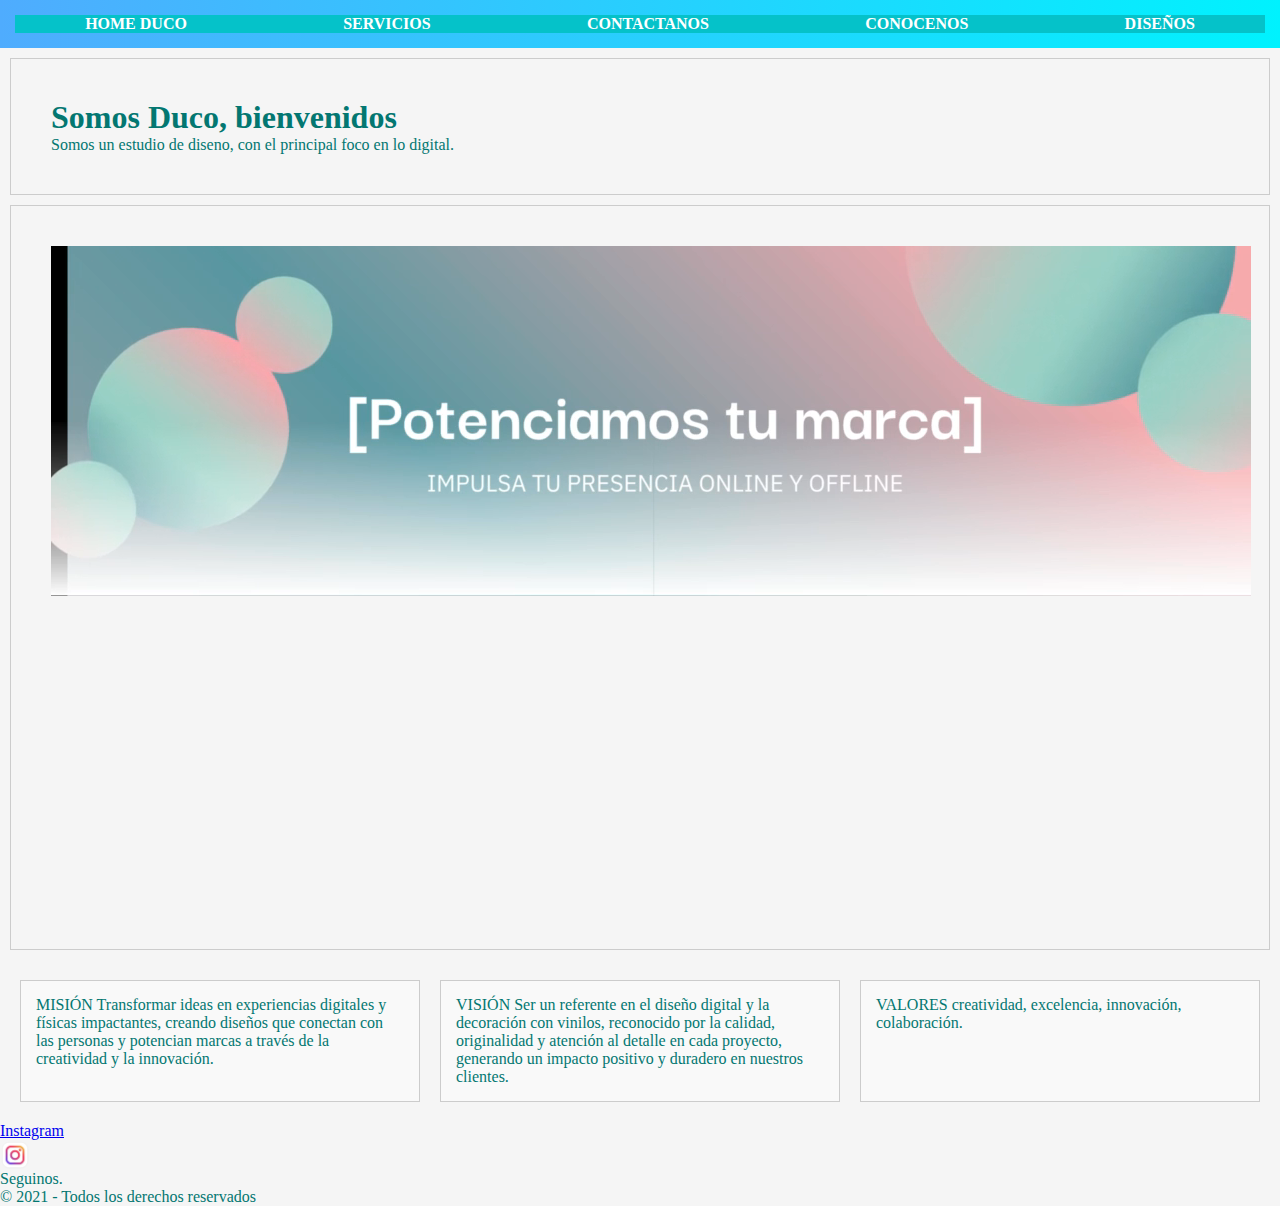
<file: index.html>
<!DOCTYPE html>
<html lang="es">

<head>
  <meta charset="UTF-8" />
  <meta name="viewport" content="width=device-width, initial-scale=1.0" />
  <meta name="description" content="Impulsa tu marca">
  <meta name="keywords" content="Diseños graficos, online, offline, redes sociales, web, vinilos, decoración">
  <title>Home</title>
  
  <link rel="stylesheet" href="css/estilos.css" />
</head>

<body>
  

  
  <!-- Navegacion -->
  <header>
    <div class="caja-animada">
    
  </div>
        
    
    <nav>
     <nav class="barra-navegacion">
      <ul>
        <li><a href="index.html">HOME DUCO</a></li>
        <li><a href="servicios.html">SERVICIOS</a></li>
        <li><a href="contactanos.html">CONTACTANOS</a></li>
        <li><a href="conocenos.html">CONOCENOS</a></li>
        <li><a href="diseños.html">DISEÑOS</a></li>
      </ul>
      
    </nav>
    
  </header>

  <!-- Contenido principal -->
  <main>
    <section>
      <h1>Somos Duco, bienvenidos</h1>
      <div class="container-flex">
         <div><p>Somos un estudio de diseno, con el principal foco en lo digital.</p></div>
      </div>
    </section>

    <section>
      <div class="video-container">
        <video class="video-background" autoplay muted loop playsinline>
          <source src="video/HOME.mp4" type="video/mp4">
          Tu navegador no soporta el video.
        </video> 
    </section>
  
  </main>
  
    <div class="contenedor">
        <p>
            MISIÓN
            Transformar ideas en experiencias digitales y físicas impactantes, creando diseños que conectan con las personas y potencian marcas a través de la creatividad y la innovación.
        </p>
        <p>
            VISIÓN
            Ser un referente en el diseño digital y la decoración con vinilos, reconocido por la calidad, originalidad y atención al detalle en cada proyecto, generando un impacto positivo y duradero en nuestros clientes.
        </p>
        <p>
            VALORES
            creatividad, excelencia, innovación, colaboración.
        </p>
    </div>

  <a href="https://www.instagram.com/duco.estudio/">Instagram</a>
  <a href="https://www.instagram.com/duco.estudio/" target="_blank" rel="noopener noreferrer"></a>
       <img src="imagenes/iconoig.png" alt="Icono de Instagram" width="30" height="30">
        Seguinos.

  <footer>
    <p>&copy; 2021 - Todos los derechos reservados</p>
  </footer>

</body>
</html>
</file>
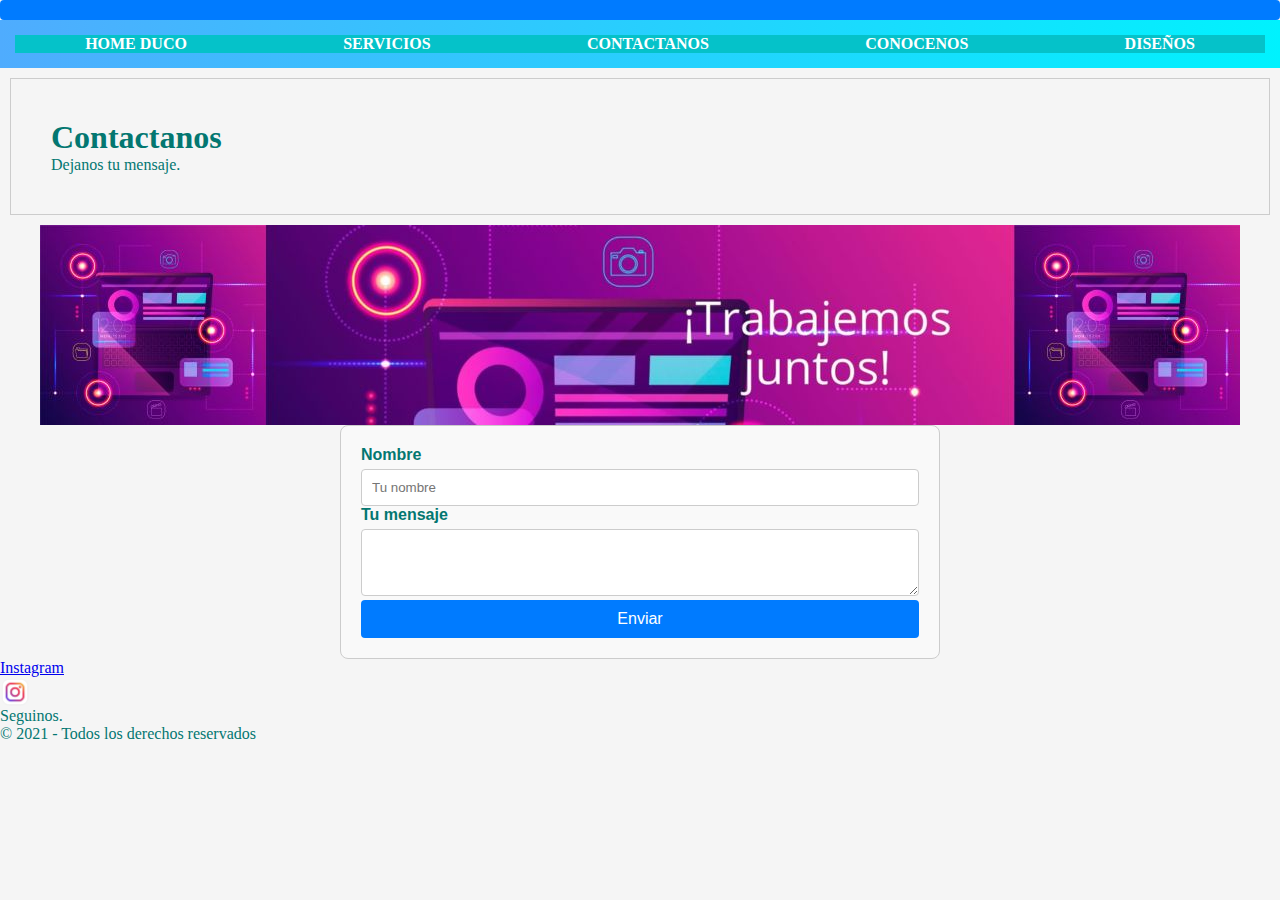
<file: contactanos.html>
<!DOCTYPE html>
<html lang="es">
<head>
  <meta charset="UTF-8" />
  <meta name="viewport" content="width=device-width, initial-scale=1.0" />
  <title>Contacto</title>
  
  <link rel="stylesheet" href="css/estilos.css" />
</head>

<body>

  
  
  <!-- Bootstrap Navbar -->
  
  <nav class="navbar navbar-expand-lg navbar-dark bg-dark">
    <div class="container-fluid">
      
      <button class="navbar-toggler" type="button" data-bs-toggle="collapse" data-bs-target="#menuBt">
        <span class="navbar-toggler-icon"></span>
      </button>
    <nav class="barra-navegacion">
    <div class="collapse navbar-collapse" id="menuBt">
        <ul class="navbar-nav me-auto mb-2 mb-lg-0">
          <li class="nav-item"><a class="nav-link" href="index.html">HOME DUCO</a></li>
          <li class="nav-item"><a class="nav-link" href="servicios.html">SERVICIOS</a></li>
          <li class="nav-item"><a class="nav-link active" href="contactanos.html">CONTACTANOS</a></li>
          <li class="nav-item"><a class="nav-link active" href="conocenos.html">CONOCENOS</a></li>
          <li class="nav-item"><a class="nav-link active" href="diseños.html">DISEÑOS</a></li>
          
        </ul>
      </div>
    </div>
  </nav>

  <!-- Contenido principal -->
  <main>
    <section>
      <h1>Contactanos</h1>
      <div class="container-flex">
         <div><p>Dejanos tu mensaje.</p></div>
      </div>
    </section>
  
  <div class="contenedor-multimedia">
  <img src="imagenes/TRABAJAR.jpg" class="img-fluid" alt="conocer">
  
</div>
    
     
  <div class="container mt-5">
    <h1 class="mb-4"></h1>
    
    <form>
      <div class="mb-3">
        <label for="nombre" class="form-label">Nombre</label>
        <input type="text" class="form-control" id="nombre" placeholder="Tu nombre">
      </div>
      <div class="mb-3">
        <label for="mensaje" class="form-label">Tu mensaje</label>
        <textarea class="form-control" id="mensaje" rows="3"></textarea>
      </div>
      <button type="submit" class="btn btn-primary">Enviar</button>
    </form>
  </div>





  <a href="https://www.instagram.com/duco.estudio/">Instagram</a>
  
    <a href="https://www.instagram.com/duco.estudio/" target="_blank" rel="noopener noreferrer"></a>
       <img src="imagenes/iconoig.png" alt="Icono de Instagram" width="30" height="30">
        Seguinos.
    </main>

  <footer class="text-center mt-5 mb-3">
    <p>&copy; 2021 - Todos los derechos reservados</p>
  </footer>

  <script src="https://cdn.jsdelivr.net/npm/bootstrap@5.3.0/dist/js/bootstrap.bundle.min.js"></script>
</body>
</html>
</file>
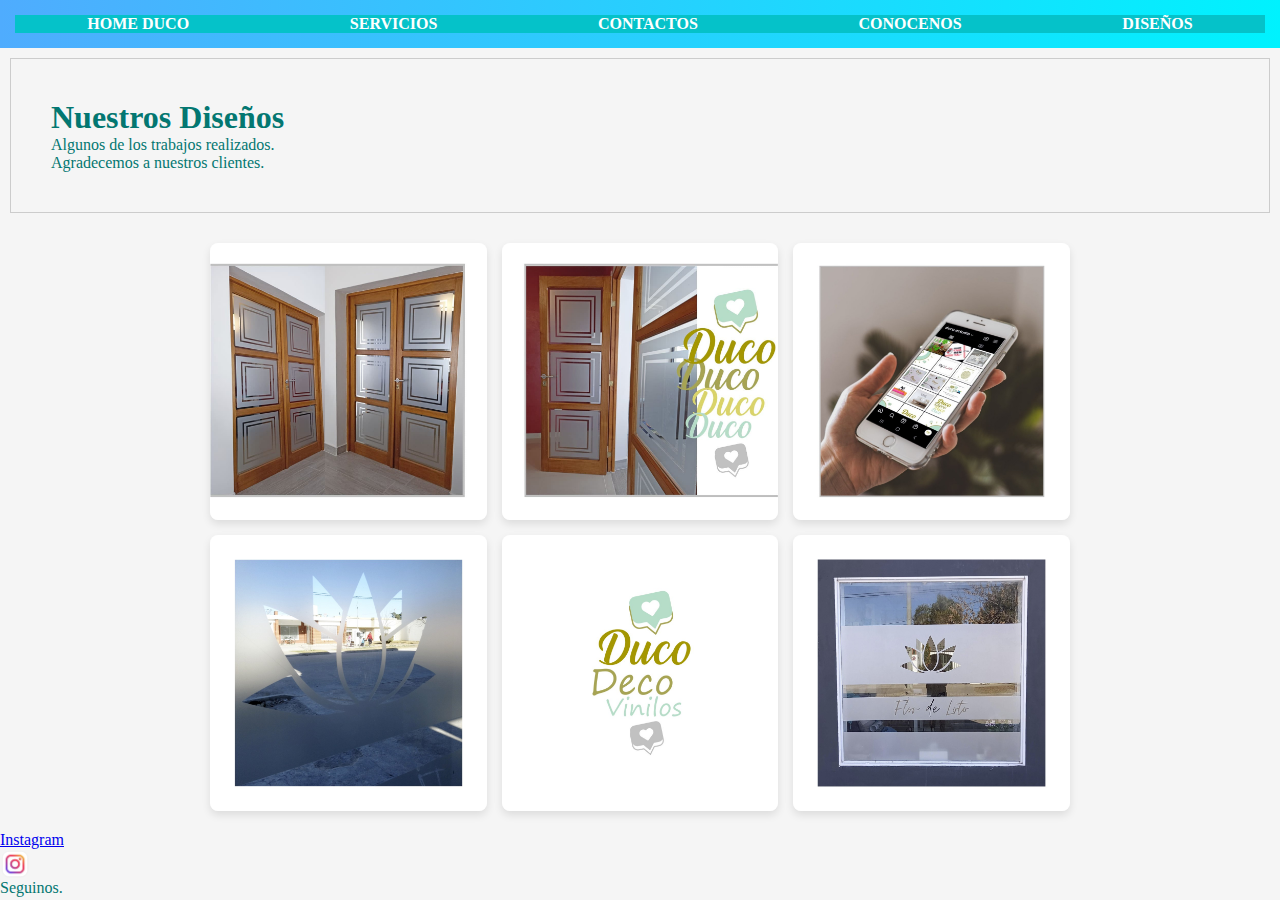
<file: diseños.html>
<!DOCTYPE html>
<html lang="en">
<head>
    <meta charset="UTF-8">
    <meta name="viewport" content="width=device-width, initial-scale=1.0">
    <title>Trabajos</title>
    <link rel="stylesheet" href="css/estilos.css" />
</head>
<body>

    

    <header>
     <nav>
     <nav class="barra-navegacion">
      <ul>
        <li><a href="index.html">HOME DUCO</a></li>
        <li><a href="servicios.html">SERVICIOS</a></li>
        <li><a href="contactanos.html">CONTACTOS</a></li>
        <li><a href="conocenos.html">CONOCENOS</a></li>
        <li><a href="diseños.html">DISEÑOS</a></li>
      </ul>
     </nav>
    </header>
  
   

    <main>
    <section>
      <h1>Nuestros Diseños</h1>
      <div class="container-grid">
        <p>Algunos de los trabajos realizados.</p></div>
        <p>Agradecemos a nuestros clientes.</p></div>

      
        
      </div>
    </section>

    <div class="grid-container">
        <img src="imagenes/trabajos1.jpg" alt="Vinilos funcionales y decorativos">
        <img src="imagenes/trabajos2.jpg" alt="Deco vinilos en puerta">
        <img src="imagenes/trabajo3.jpg" alt="Diseño de redes sociales">
        <img src="imagenes/trabajo4.jpg" alt="Vinilos">
        <img src="imagenes/trabajo5.jpg" alt="Diseño vinilos">
        <img src="imagenes/trabajo6.jpg" alt="Vinilos en ventana">
    </div>
       

    <a href="https://www.instagram.com/duco.estudio/">Instagram</a>
  
    <a href="https://www.instagram.com/duco.estudio/" target="_blank" rel="noopener noreferrer"></a>
       <img src="imagenes/iconoig.png" alt="Icono de Instagram" width="30" height="30">
        Seguinos.
    </main>
</body>
</html>
</file>
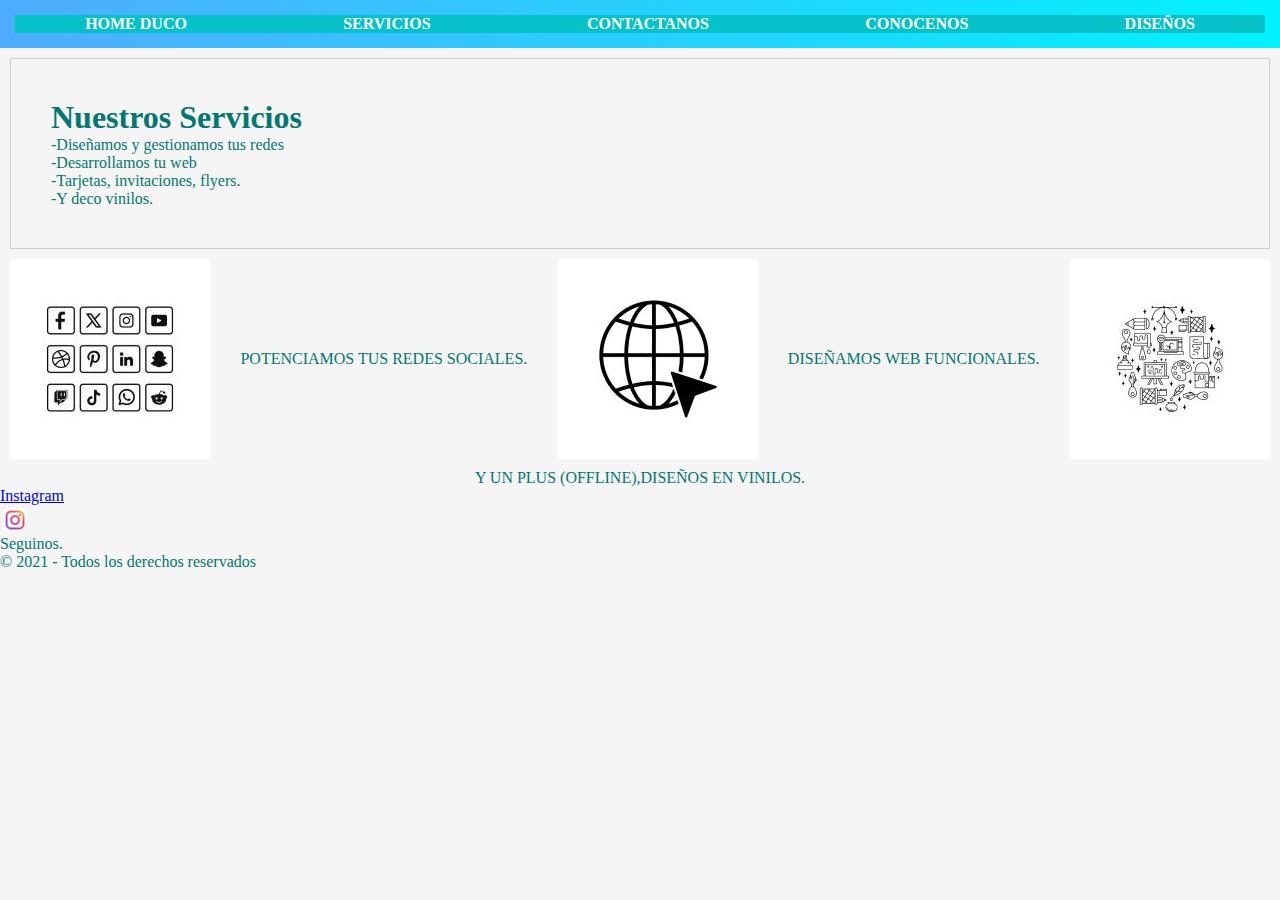
<file: servicios.html>
<!DOCTYPE html>
<html lang="es">
<head>
  <meta charset="UTF-8" />
  <meta name="viewport" content="width=device-width, initial-scale=1.0" />
  <title>Servicios</title>
  <link rel="stylesheet" href="css/estilos.css" />
  
</head>

<body>

  

  <!-- Navegacion -->
  <header>
    <nav>
     <nav class="barra-navegacion">
      <ul>
        <li><a href="index.html">HOME DUCO</a></li>
        <li><a href="servicios.html">SERVICIOS</a></li>
        <li><a href="contactanos.html">CONTACTANOS</a></li>
        <li><a href="conocenos.html">CONOCENOS</a></li>
        <li><a href="diseños.html">DISEÑOS</a></li>
      </ul>
    </nav>
  </header>

 

  <!-- Contenido principal -->
  <main>
    <section>
      <h1>Nuestros Servicios</h1>
      <div class="container-grid">
        <p>-Diseñamos y gestionamos tus redes</p></div>
        <p>-Desarrollamos tu web</p></div>
        <p>-Tarjetas, invitaciones, flyers. </p></div>
        <p>-Y deco vinilos. </p></div>
      </div>
    </section>

  <!-- Aplicando Bootstrap -->  
  <head>
    
    <figure class="figure">
      <div class="contenedor-imagenes">
       <img src="imagenes/redes.jpg" class="figure-img img-fluid rounded" alt="diseño de redes sociales">
        <figcaption class="figure-caption">POTENCIAMOS TUS REDES SOCIALES.</figcaption>
        <img src="imagenes/web.jpg" class="figure-img img-fluid rounded" alt="diseño web">
        <figcaption class="figure-caption">DISEÑAMOS WEB FUNCIONALES.</figcaption>
        <img src="imagenes/digitales.jpg" class="figure-img img-fluid rounded" alt="diseño en vinilos">
        <figcaption class="figure-caption">Y UN PLUS (OFFLINE),DISEÑOS EN VINILOS.</figcaption>
      </div>     
    </figure>
  </head>

  

  <a href="https://www.instagram.com/duco.estudio/">Instagram</a>
  
   <a href="https://www.instagram.com/duco.estudio/" target="_blank" rel="noopener noreferrer"></a>
       <img src="imagenes/iconoig.png" alt="Icono de Instagram" width="30" height="30">
        Seguinos.

  </main>

  <footer>
    <p>&copy; 2021 - Todos los derechos reservados</p>
  </footer>
</body>
</html>
</file>
<file: css/estilos.css>
/* RESET */
* {
  margin: 0;
  padding: 0;
  box-sizing: border-box;
}

/* TIPOGRAFÍA Y COLORES */
body {
  font-family: Cambria, Cochin, Georgia, Times, 'Times New Roman', serif, sans-serif;
  background-color: #f5f5f5;
  color: #037771;
}

/* NAVEGACIÓN */
nav ul {
  list-style: none;
  display: flex;
  gap: 1rem;
  background-color: #05c2c9;
  padding: 1rem;
}
nav a {
  color: white;
  text-decoration: none;
}

/* BOX MODEL */
section {
  padding: 40px;
  margin: 10px;
  border: 1px solid #ccc;
}

/* FLEXBOX */
.container-flex {
  display: flex;
  flex-direction: row;
  justify-content: space-between;
  gap: 1rem;
}

/* GRID */
.container-grid {
  display: grid;
  grid-template-columns: repeat(auto-fit, minmax(200px, 1fr));
  gap: 1rem;
}

/* RESPONSIVE */
@media (max-width: 768px) {
  nav ul {
    flex-direction: column;
  }
  .container-flex {
    flex-direction: column;
  }
}

.card {
    width: 200px;
    height: 300px;
    perspective: 1000px;
}

.card-inner {
    width: 100%;
    height: 100%;
    transform-style: preserve-3d;
    transition: transform 0.6s;
}

.card:hover .card-inner {
    transform: rotateY(180deg);
}

.card-front, .card-back {
    width: 100%;
    height: 100%;
    position: absolute;
    backface-visibility: hidden;
}

.card-back {
    transform: rotateY(180deg);
}

.contenedor-imagenes {
    display: flex; 
    justify-content: space-around; 
    align-items: center; 
    gap: 10px; 
    flex-wrap: wrap; 
}

.contenedor-imagenes img {
    max-width: 30%; 
    height: auto;    
}

/* Media Query para responsividad en pantallas muy pequeñas */
@media (max-width: 600px) {
    .contenedor-imagenes img {
        max-width: 100%; 
    }
}

.grid-imagenes {
    display: grid; 
    grid-template-columns: repeat(3, 1fr); 
    gap: 15px; 
}

.grid-imagenes img {
    width: 100%; 
    height: auto; 
    display: block;
}

/* Media Query para responsividad */
@media (max-width: 600px) {
    .grid-imagenes {
        grid-template-columns: 1fr;
    }
}

img {
    max-width: 100%; 
    height: auto;    
    display: block; 
}

.grid-container {
    display: grid;
    grid-template-columns: repeat(3, 1fr); 
    gap: 15px; 
    max-width: 900px; 
    margin: 0 auto; 
    padding: 20px; 
}

.grid-container img {
    width: 100%; 
    height: auto; 
    display: block; 
    object-fit: cover; 
    border-radius: 8px; 
    box-shadow: 0 4px 8px rgba(0, 0, 0, 0.1); 
}

/* Para pantallas más pequeñas, hacer que se muestre en 2 o 1 columna */
@media (max-width: 768px) {
    .grid-container {
        grid-template-columns: repeat(2, 1fr); 
    }
}

@media (max-width: 480px) {
    .grid-container {
        grid-template-columns: 1fr; 
    }
}

/* Estilos generales para el contenedor */
.contenedor-multimedia {
  display: flex; 
  flex-direction: row; 
  flex-wrap: wrap; 
  justify-content: center; 
  align-items: center; 
  gap: 20px; 
}

/* Estilos para que la imagen y el video sean responsivos */
.imagen, .video {
  flex: 1 1 45%; 
  max-width: 100%; 
  height: auto; 
}

/* Media Query para pantallas pequeñas (móviles) */
@media (max-width: 768px) {
  .contenedor-multimedia {
    flex-direction: column; 
  }

  .imagen, .video {
    width: 100%; 
  }
}

.imagen-responsive {
  max-width: 100%; 
  height: auto; 
}

/* Estilos generales del formulario */
form {
  max-width: 600px;
  margin: 0 auto;
  padding: 20px;
  border: 1px solid #ccc;
  border-radius: 8px;
  background-color: #f9f9f9;
  font-family: sans-serif;
}

h2 {
  text-align: center;
  color: #333;
}

.campo-formulario {
  margin-bottom: 15px;
}

label {
  display: block;
  margin-bottom: 5px;
  font-weight: bold;
}

input, textarea {
  width: 100%;
  padding: 10px;
  border: 1px solid #ccc;
  border-radius: 4px;
  box-sizing: border-box; 
}

input:focus, textarea:focus {
  border-color: #007bff;
  outline: none;
}

button {
  display: block;
  width: 100%;
  padding: 10px;
  background-color: #007bff;
  color: white;
  border: none;
  border-radius: 4px;
  cursor: pointer;
  font-size: 16px;
}

button:hover {
  background-color: #0056b3;
}

/* Un reseteo básico para eliminar márgenes y paddings por defecto */
body, html {
    margin: 0;
    padding: 0;
}

.seccion-banner {
    width: 100%;
    min-height: 200px; 
    overflow: hidden; 
}

.imagen-banner {
    width: 100%;       
    height: 100%;      
    display: block;   
    object-fit: cover; 
    object-position: center; 
}

/* reseteo básico para eliminar márgenes por defecto */
body, html {
    margin: 0;
    padding: 0;
    width: 100%;
    height: 100%;
    
}

.video-container {
    position: relative;
    width: 100%;
    padding-bottom: 56.25%; 
    height: 0;
}

.responsive-video {
    position: absolute;
    top: 0;
    left: 0;
    width: 100%;
    height: 100%;
}

.contenedor {
            display: flex; 
            gap: 20px;     
            padding: 20px; 
        }
        .contenedor p {
            flex: 1; 
            border: 1px solid #ccc; 
            padding: 15px;
            background-color: #f9f9f9;
        }


.contenedor-imagenes {
    display: flex;
    flex-direction: row; /* Esto es lo que pone los elementos uno al lado del otro */
    justify-content: space-around; /* Opcional: distribuye el espacio entre las imágenes */
    align-items: center; /* Opcional: alinea las imágenes verticalmente */
}

.barra-navegacion {
    /* Gradiente que va de azul claro a azul oscuro de izquierda a derecha */
    background: linear-gradient(to right, #4facfe, #00f2fe);
    padding: 15px; /* Espaciado interno para que la barra se vea mejor */
}

.barra-navegacion ul {
    list-style-type: none; /* Elimina las viñetas de la lista */
    margin: 0;
    padding: 0;
    display: flex; /* Para que los enlaces se muestren uno al lado del otro */
    justify-content: space-around; /* Distribuye el espacio entre los enlaces */
}

.barra-navegacion a {
    color: white; /* Color del texto de los enlaces */
    text-decoration: none; /* Quita el subrayado de los enlaces */
    font-weight: bold;
}
</file>
